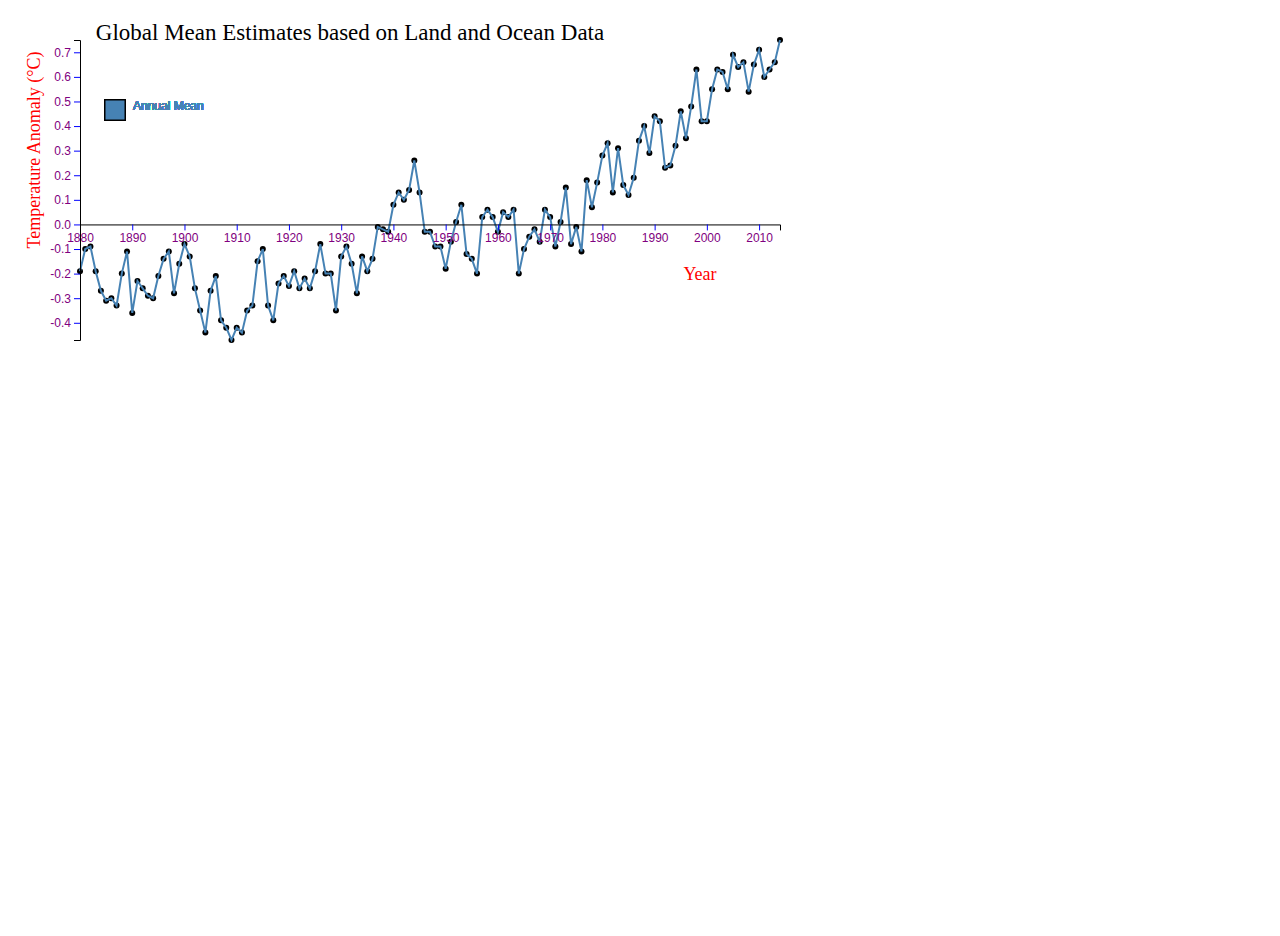
<file: index.html>
<!DOCTYPE html>
<html lang="en">
<head>
	<meta charset="utf-8">
	<title>Global Mean Temperature Estimates.</title>
	<script type="text/javascript" src="d3.js"></script>
	<link rel="stylesheet" type="text/css" href="style.css" >
</head>
<body>
	<script type="text/javascript" src="gisTemp.js"></script>
</body>
</html>
</file>
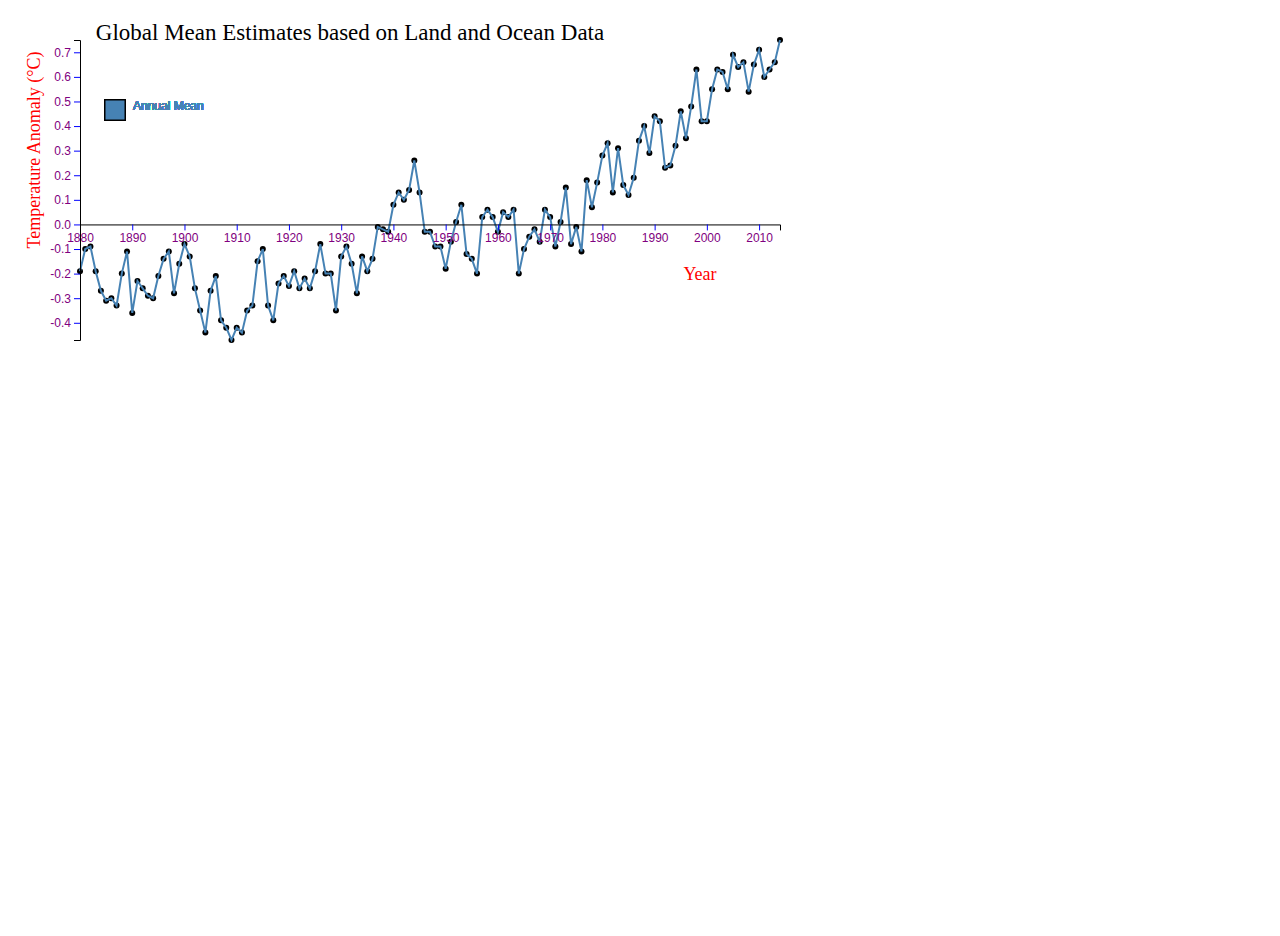
<file: NASAGisTemp.html>
<!DOCTYPE html>
<html lang="en">
<head>
	<meta charset="utf-8">
	<title>D3: Empty page template</title>
	<script type="text/javascript" src="d3.js"></script>
	<link rel="stylesheet" type="text/css" href="style.css" >
</head>
<body>
	<script type="text/javascript" src="gisTemp.js"></script>
</body>
</html>
</file>
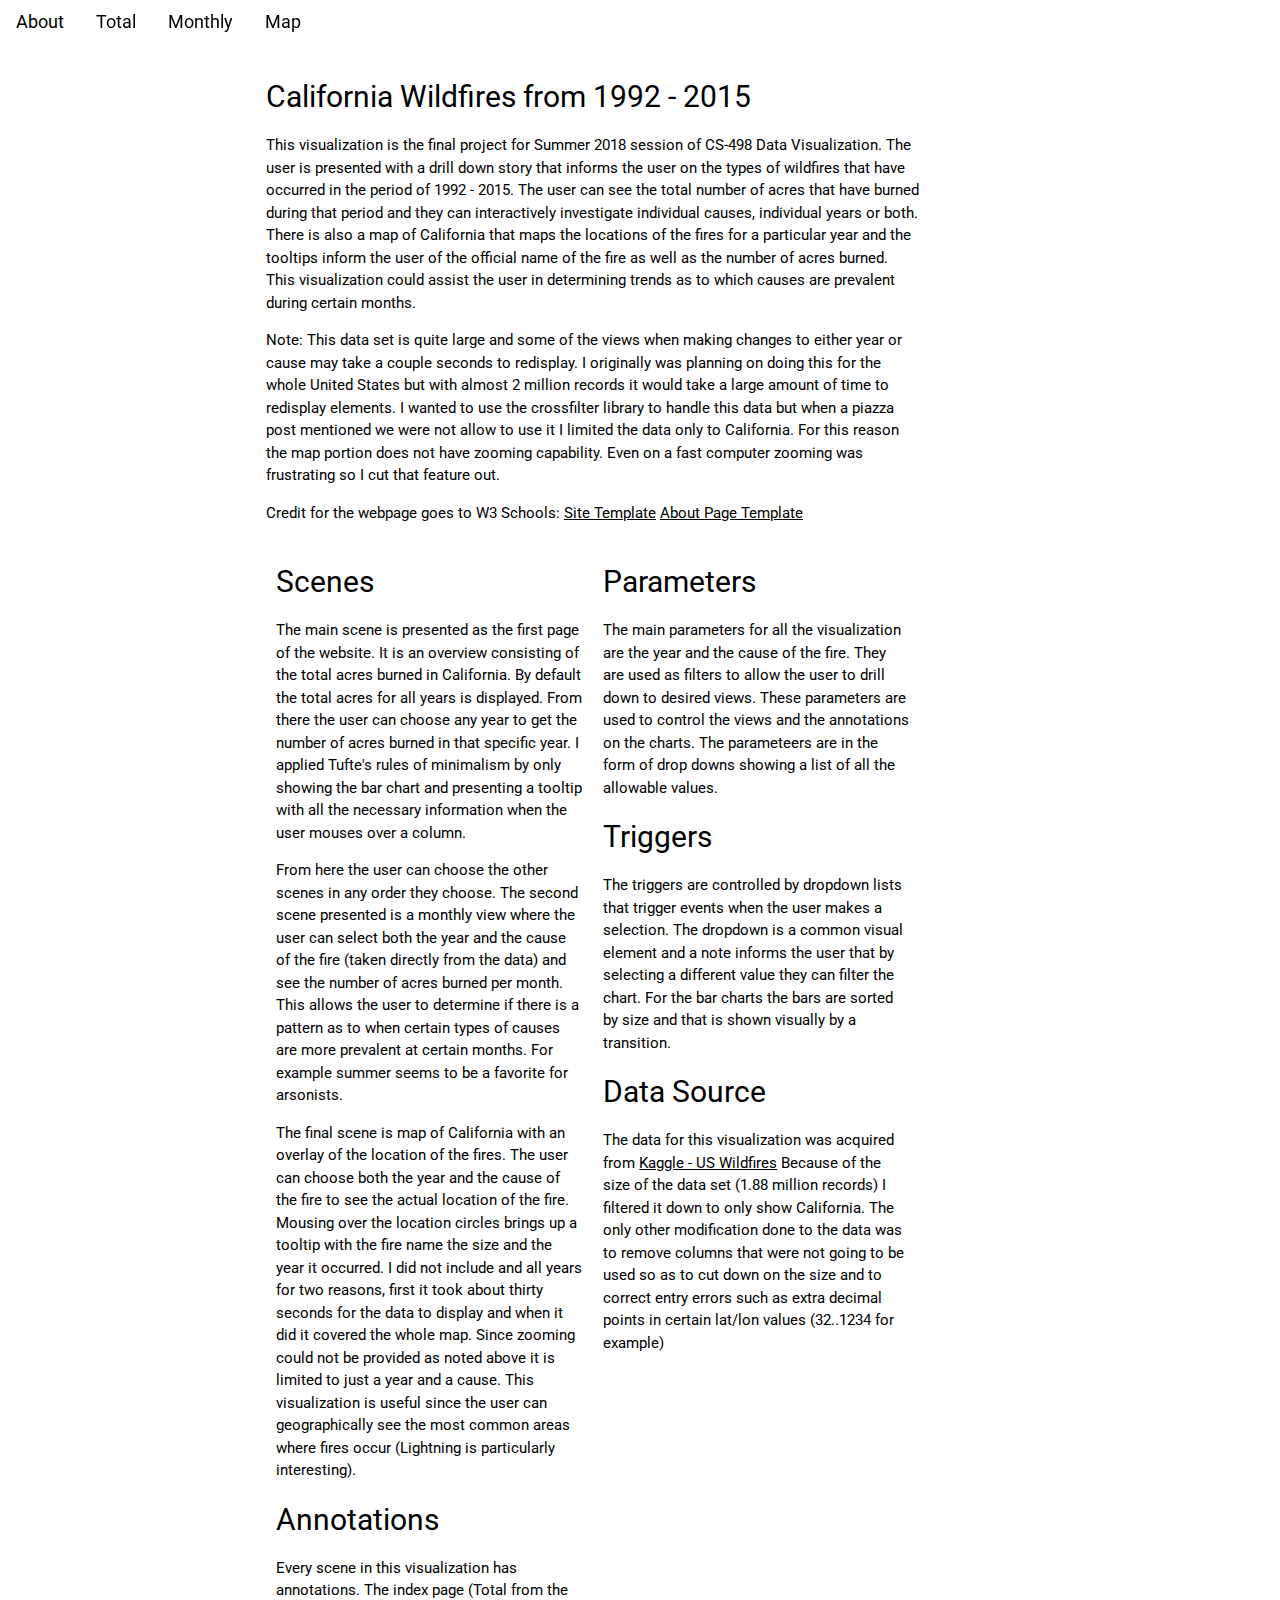
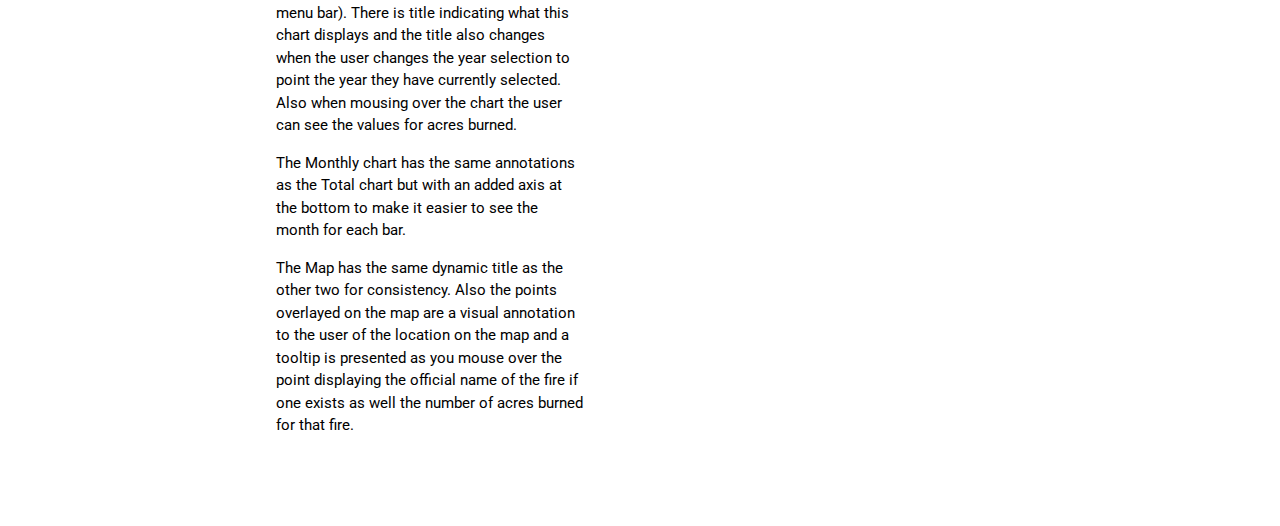
<file: source/about.html>
<!DOCTYPE html>
<html>
<meta charset="UTF-8">
<meta name="viewport" content="width=device-width, initial-scale=1">
<link rel="stylesheet" href="https://www.w3schools.com/w3css/4/w3.css">
<link rel="stylesheet" href="https://www.w3schools.com/lib/w3-theme-black.css">
<link rel="stylesheet" href="https://fonts.googleapis.com/css?family=Roboto">
<link rel="stylesheet" href="https://cdnjs.cloudflare.com/ajax/libs/font-awesome/4.7.0/css/font-awesome.min.css">
<script type="text/javascript" src="../libs/d3.js"></script>
<style>
html,body,h1,h2,h3,h4,h5,h6,p {font-family: "Roboto", sans-serif;}

</style>

<title>California Wildfires 1992 - 2015</title>
<meta name="viewport" content="width=device-width, initial-scale=1">
<style>
    * {
        box-sizing: border-box;
    }

    .row {
        display: flex;
    }

    /* Create two equal columns that sits next to each other */
    .column {
        flex: 50%;
        padding: 10px;
    }
</style>

<body>

<!-- Navbar -->
<div class="w3-top">
  <div class="w3-bar w3-theme w3-top w3-left-align w3-large">
    <a class="w3-bar-item w3-button w3-right w3-hide-large w3-hover-white w3-large w3-theme-l1" href="javascript:void(0)" onclick="w3_open()"><i class="fa fa-bars"></i></a>
    <a href="about.html" class="w3-bar-item w3-button w3-hide-small w3-hover-white">About</a>
    <a href="index.html" class="w3-bar-item w3-button w3-hide-small w3-hover-white">Total</a>
    <a href="monthly.html" class="w3-bar-item w3-button w3-hide-small w3-hover-white">Monthly</a>
    <a href="calimap.html" class="w3-bar-item w3-button w3-hide-small w3-hover-white">Map</a>
  </div>
</div>



<!-- Main content: shift it to the right by 250 pixels when the sidebar is visible -->
<div class="w3-main" style="margin-left:250px">

  <div class="w3-row w3-padding-64">
    <div class="w3-twothird w3-container">
        <h2>California Wildfires from 1992 - 2015</h2>
        <p>This visualization is the final project for Summer 2018 session of CS-498 Data Visualization.  The user
        is presented with a drill down story that informs the user on the types of wildfires that have occurred
        in the period of 1992 - 2015.  The user can see the total number of acres that have burned during that period
        and they can interactively investigate individual causes, individual years or both.  There is also a map
        of California that maps the locations of the fires for a particular year and the tooltips inform the user
        of the official name of the fire as well as the number of acres burned.  This visualization could assist
        the user in determining trends as to which causes are prevalent during certain months.</p>
        <p>Note: This data set is quite large and some of the views when making changes to either year or cause may
        take a couple seconds to redisplay.  I originally was planning on doing this for the whole United States
        but with almost 2 million records it would take a large amount of time to redisplay elements.  I wanted to use
        the crossfilter library to handle this data but when a piazza post mentioned we were not allow to use it
        I limited the data only to California.  For this reason the map portion does not have zooming capability.
        Even on a fast computer zooming was frustrating so I cut that feature out.</p>
        <p>Credit for the webpage goes to W3 Schools:
            <a href="https://www.w3schools.com/w3css/tryw3css_templates_webpage.htm" target="_blank">Site Template</a>
        <a href="https://www.w3schools.com/howto/tryit.asp?filename=tryhow_css_two_columns_flex" target="_blank"> About Page Template</a></p>

        <div class="row">
            <div class="column">
                <h2>Scenes</h2>
                <p>The main scene is presented as the first page of the website.  It is an overview consisting of the total acres
                burned in California.  By default the total acres for all years is displayed.  From there the user
                can choose any year to get the number of acres burned in that specific year.  I applied Tufte's rules
                of minimalism by only showing the bar chart and presenting a tooltip with all the necessary
                information when the user mouses over a column.</p>
                <p>From here the user can choose the other scenes in any order they choose.  The second scene
                presented is a monthly view where the user can select both the year and the cause of the fire
                (taken directly from the data) and see the number of acres burned per month.  This allows the user
                to determine if there is a pattern as to when certain types of causes are more prevalent at certain
                months.  For example summer seems to be a favorite for arsonists.</p>
                <p>The final scene is map of California with an overlay of the location of the fires.  The user
                can choose both the year and the cause of the fire to see the actual location of the fire.  Mousing
                over the location circles brings up a tooltip with the fire name the size and the year it occurred.  I
                did not include and all years for two reasons, first it took about thirty seconds for the data to display
                and when it did it covered the whole map.  Since zooming could not be provided as noted above it is
                limited to just a year and a cause.  This visualization is useful since the user can geographically
                see the most common areas where fires occur (Lightning is particularly interesting).</p>

                <h2>Annotations</h2>
                <p>Every scene in this visualization has annotations.  The index page (Total from the menu bar).  There
                is title indicating what this chart displays and the title also changes when the user changes the year
                selection to point the year they have currently selected.  Also when mousing over the chart the user
                can see the values for acres burned.</p>
                <p>The Monthly chart has the same annotations as the Total chart but with an added axis at the
                bottom to make it easier to see the month for each bar.</p>
                <p>The Map has the same dynamic title as the other two for consistency.  Also the points overlayed on
                the map are a visual annotation to the user of the location on the map and a tooltip is presented as
                you mouse over the point displaying the official name of the fire if one exists as well the number of
                acres burned for that fire.</p>
            </div>
            <div class="column">
                <h2>Parameters</h2>
                <p>The main parameters for all the visualization are the year and the cause of the fire.  They are
                used as filters to allow the user to drill down to desired views.  These parameters are used to control
                the views and the annotations on the charts.  The parameteers are in the form of drop downs showing a list
                of all the allowable values.</p>
                <h2>Triggers</h2>
                <p>The triggers are controlled by dropdown lists that trigger events when the user makes a selection.  The
                dropdown is a common visual element and a note informs the user that by selecting a different value they
                can filter the chart.  For the bar charts the bars are sorted by size and that is shown visually by a
                transition.</p>
                <h2>Data Source</h2>
                <p>The data for this visualization was acquired from <a href="https://www.kaggle.com/rtatman/188-million-us-wildfires"
                target="_blank">Kaggle - US Wildfires</a> Because of the size of the data set (1.88 million records) I
                filtered it down to only show California.  The only other modification done to the data was to remove columns
                that were not going to be used so as to cut down on the size and to correct entry errors such as extra decimal
                points in certain lat/lon values (32..1234 for example)</p>
            </div>
        </div>
    </div>
  </div>

  


<!-- END MAIN -->
</div>


</body>
</html>
</file>
<file: style.css>
html, body {
  margin: 0;
  height: 100%;
}

.text{
	font: 12px sans-serif;
	fill: steelblue;
}

.line {
  fill: none;
  stroke: steelblue;
  stroke-width: 2px;
}

div.tooltip {
  position: absolute;
  text-align: center;
  width: 60px;
  height: 28px;
  padding: 2px;
  font: 12px sans-serif;
  background: lightsteelblue;
  border: 0px;
  border-radius: 8px;
}

g.group0 path,
g.group0 circle {
  stroke: green;
  fill: none;
}

g.tick line {
  stroke: blue;
}

g.tick text {
  font-size: 12px;
  fill: purple;
}

.legend rect {
  fill:steelblue;
  stroke:black;
  opacity:0.8;}
</file>
